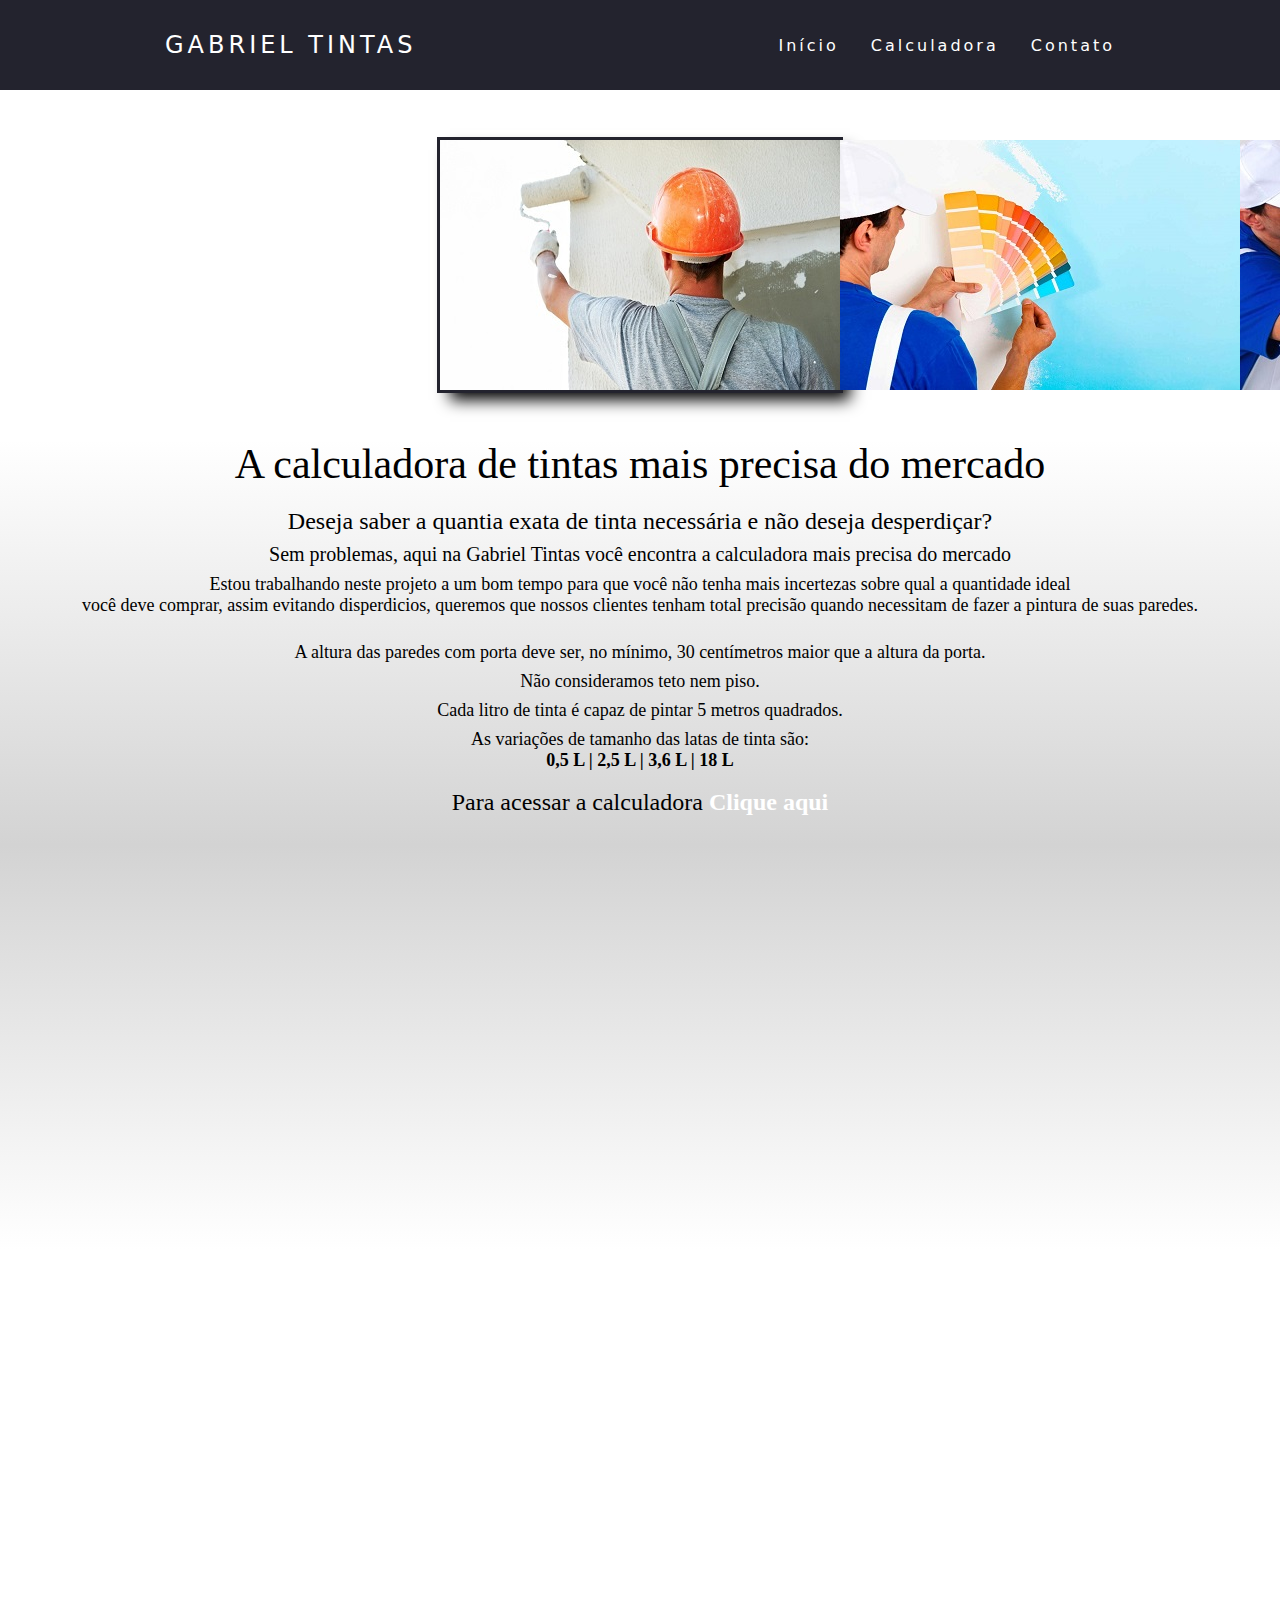
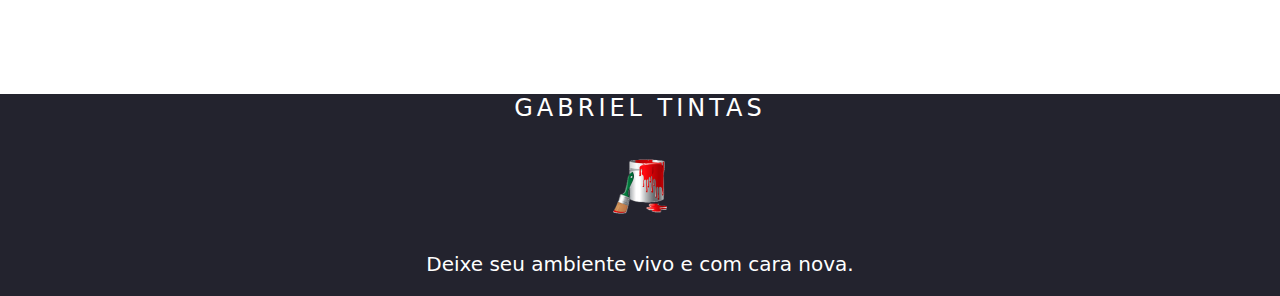
<file: index.html>
<!DOCTYPE html>
<html lang="pt-br">
  <head>
    <meta charset="UTF-8" />
    <meta http-equiv="X-UA-Compatible" content="IE=edge" />
    <meta name="viewport" content="width=device-width, initial-scale=1, minimum-scale=1">
    <title>Gabriel Tintas</title>
    <link rel="stylesheet" href="css/style.css" />
    <link rel="stylesheet" href="css/carrosel.css">
  </head>

  <body>
    <header>
      <nav>
        <a class="logo" href="index.html">Gabriel Tintas</a>
        <div class="mobile-menu">
          <div class="line1"></div>
          <div class="line2"></div>
          <div class="line3"></div>
        </div>
        <ul class="nav-list">
          <li><a href="index.html">Início</a></li>
          <li><a href="calculadora.html">Calculadora</a></li>
          <li><a href="formulario.html">Contato</a></li>
        </ul>
      </nav>
    </header>

    <div class="carrosel">
      <ul>
        <li>
          <img src="img/pintor1.jpg" alt="homem pintando parede de branco">
        </li>
        
        <li>
          <img src="img/pintor2.jpg" alt="homem escolhendo cor da parede">
        </li>
        
        <li>
          <img src="img/pintor3.jpg" alt="homem pintando parede de branco">
        </li>
        
        <li>
          <img src="img/pintor4.jpg" alt="parede pintada de verde">
        </li>
      </ul>
    </div>

    <main>
        <h1 class="apresentar-calc">A calculadora de tintas mais precisa do mercado</h1>
        <p class="baixoapresenta1">Deseja saber a quantia exata de tinta necessária e não deseja desperdiçar?</p>
        <p class="baixoapresenta2">Sem problemas, aqui na Gabriel Tintas você encontra a calculadora mais precisa do mercado</p>
        <p class="baixoapresenta3">Estou trabalhando neste projeto a um bom tempo para que você não tenha mais incertezas sobre qual a quantidade ideal<br> você deve comprar, assim evitando disperdicios, queremos que nossos clientes tenham total precisão quando necessitam de fazer a pintura de suas paredes.</p><br>
        <p class="baixoapresenta3">A altura das paredes com porta deve ser, no mínimo, 30 centímetros maior que a altura da porta.</p>
        <p class="baixoapresenta3">Não consideramos teto nem piso.</p>
        <p class="baixoapresenta3">Cada litro de tinta é capaz de pintar 5 metros quadrados.</p>
        <p class="baixoapresenta3">As variações de tamanho das latas de tinta são:<br>
           <strong>0,5 L | 2,5 L | 3,6 L | 18 L</strong></p><br>
        <p class="baixoapresenta1"> Para acessar a calculadora <strong><a href="calculadora.html">Clique aqui</a></strong></p>
      </main>
    
    <div class="videohome">
      <iframe width="560px" height="410px" src="https://www.youtube.com/embed/UdeZkJEv5xU" title="YouTube video player" frameborder="0" allow="accelerometer; autoplay; clipboard-write; encrypted-media; gyroscope; picture-in-picture" allowfullscreen></iframe>
    </div>
    <footer>
      <h3 class="escritafooter">Gabriel Tintas</h3>
      <img src="img/baldetinta.png" alt="imagem de balde de tinta">
      <p class="pfooter">Deixe seu ambiente vivo e com cara nova.</p>
    </footer>

    <script src="js/navbar.js"></script>
  </body>
</html>
</file>
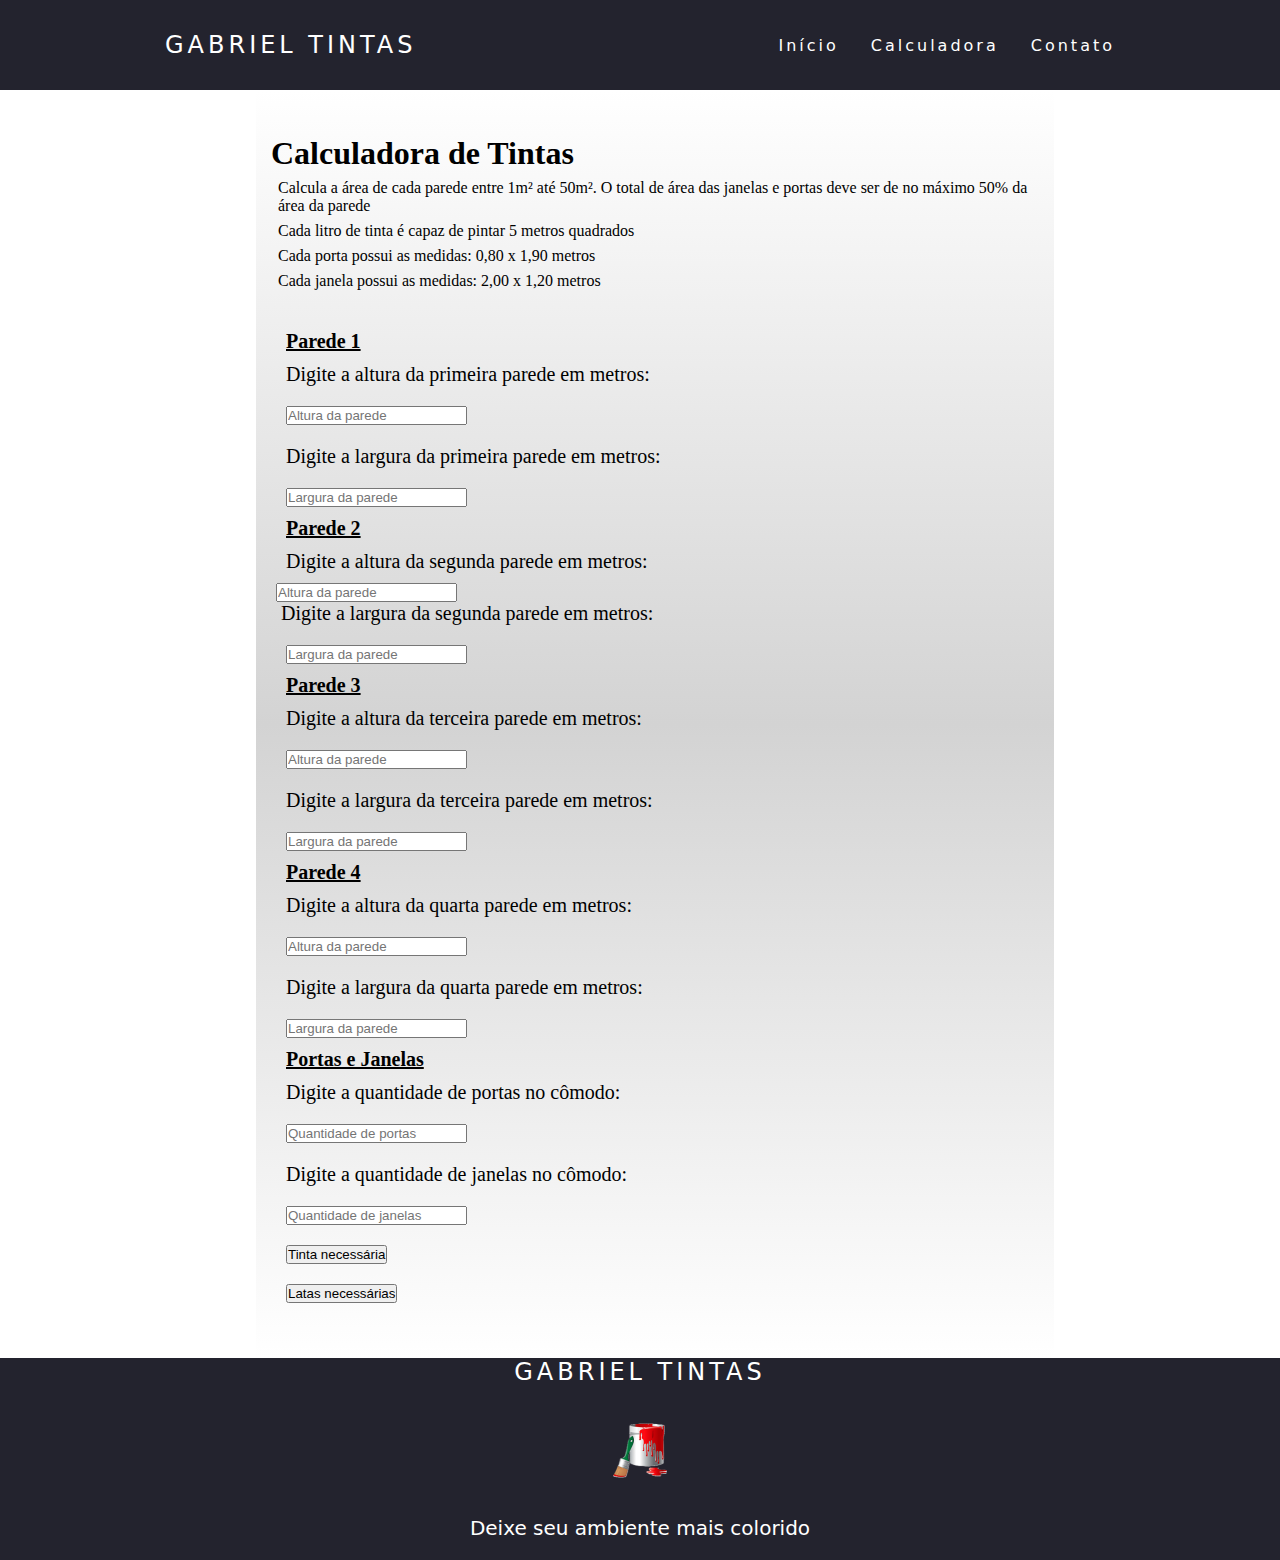
<file: calculadora.html>
<!DOCTYPE html>
<html lang="pt-br">
  <head>
    <meta charset="UTF-8" />
    <meta http-equiv="X-UA-Compatible" content="IE=edge" />
    <meta name="viewport" content="width=device-width, initial-scale=1, minimum-scale=1">
    <title>Gabriel Tintas</title>
    <link rel="stylesheet" href="css/style.css" />
  </head>

  <body>
    <header>
      <nav>
        <a class="logo" href="index.html">Gabriel Tintas</a>
        <div class="mobile-menu">
          <div class="line1"></div>
          <div class="line2"></div>
          <div class="line3"></div>
        </div>
        <ul class="nav-list">
          <li><a href="index.html">Início</a></li>
          <li><a href="calculadora.html">Calculadora</a></li>
          <li><a href="formulario.html">Contato</a></li>
        </ul>
      </nav>
    </header>

    <main class="main-calculadora">
      <div>
        <h1>Calculadora de Tintas</h1>
        <p class="explica-calc">Calcula a área de cada parede entre 1m² até 50m². O total de área das janelas e portas deve ser de no máximo 50% da área da parede</p>
        <p class="explica-calc">Cada litro de tinta é capaz de pintar 5 metros quadrados</p>
        <p class="explica-calc">Cada porta possui as medidas: 0,80 x 1,90 metros</p>
        <p class="explica-calc">Cada janela possui as medidas: 2,00 x 1,20 metros</p>
      </div>
      <form>
        <div class="input-p1">
          <span class="span-do-form">Parede 1</span>
          <label for="alturap1" class="espaco-dentro-form">Digite a altura da primeira parede em metros:</label>
          <input type="number" id="alturap1" name="altura" value="" placeholder="Altura da parede" class="espaco-dentro-form">

          <label for="largurap1" class="espaco-dentro-form">Digite a largura da primeira parede em metros:</label>
          <input type="number" id="largurap1" name="largura" value="" placeholder="Largura da parede" class="espaco-dentro-form" onkeyup="valida()">

        </div>

        <div class="input-p2">
          <span class="span-do-form">Parede 2</span>
          <label for="alturap2" class="espaco-dentro-form">Digite a altura da segunda parede em metros:</label>
          <input type="number" id="alturap2" name="altura" value="" placeholder="Altura da parede">
  
          <label for="largurap2">Digite a largura da segunda parede em metros:</label>
          <input type="number" id="largurap2" name="largura" value="" placeholder="Largura da parede" class="espaco-dentro-form" onkeyup="valida2()">

        </div>
      
        <div class="input-p3">
          <span class="span-do-form">Parede 3</span>
          <label for="alturap3" class="espaco-dentro-form">Digite a altura da terceira parede em metros:</label>
          <input type="number" id="alturap3" name="altura" value="" placeholder="Altura da parede" class="espaco-dentro-form">
  
          <label for="largurap3" class="espaco-dentro-form">Digite a largura da terceira parede em metros:</label>
          <input type="number" id="largurap3" name="largura" value="" placeholder="Largura da parede" class="espaco-dentro-form" onkeyup="valida3()">

        </div>

        <div class="input-p4">
          <span class="span-do-form">Parede 4</span>
          <label for="alturap4" class="espaco-dentro-form">Digite a altura da quarta parede em metros:</label>
          <input type="number" id="alturap4" name="altura" value="" placeholder="Altura da parede" class="espaco-dentro-form">
  
          <label for="largurap4" class="espaco-dentro-form">Digite a largura da quarta parede em metros:</label>
          <input type="number" id="largurap4" name="largura" value="" placeholder="Largura da parede" class="espaco-dentro-form" onkeyup="valida4()">
          
        </div>

        <span class="span-do-form">Portas e Janelas</span>
        <div class="quantas-portas">
          <label for="quantas-portas" class="espaco-dentro-form">Digite a quantidade de portas no cômodo:</label>
          <input type="number" id="quantas-portas" name="porta" value="" placeholder="Quantidade de portas" class="espaco-dentro-form" onkeyup="validaPorta()">
        </div>

        <div class="quantas-janelas">
          <label for="quantas-janelas" class="espaco-dentro-form">Digite a quantidade de janelas no cômodo:</label>
          <input type="number" id="quantas-janelas" name="janela" value="" placeholder="Quantidade de janelas" class="espaco-dentro-form" onkeyup="validaPJ()">
        </div>
        
        <button type="button" onclick="calcular()"  class="espaco-dentro-form">Tinta necessária</button>
        <div id="calculo"></div>
        <button type="button" onclick="mostrarLatas()" class="espaco-dentro-form">Latas necessárias</button>
        <div id="mostrar-latas"></div>

      </form>
        
    </main>

    <footer>
      <h3 class="escritafooter">Gabriel Tintas</h3>
      <img src="img/baldetinta.png" alt="imagem de balde de tinta">
      <p class="pfooter">Deixe seu ambiente mais colorido</p>
    </footer>

    <script src="js/calculadora.js"></script>
    <script src="js/navbar.js"></script>
  </body>
</html>
</file>
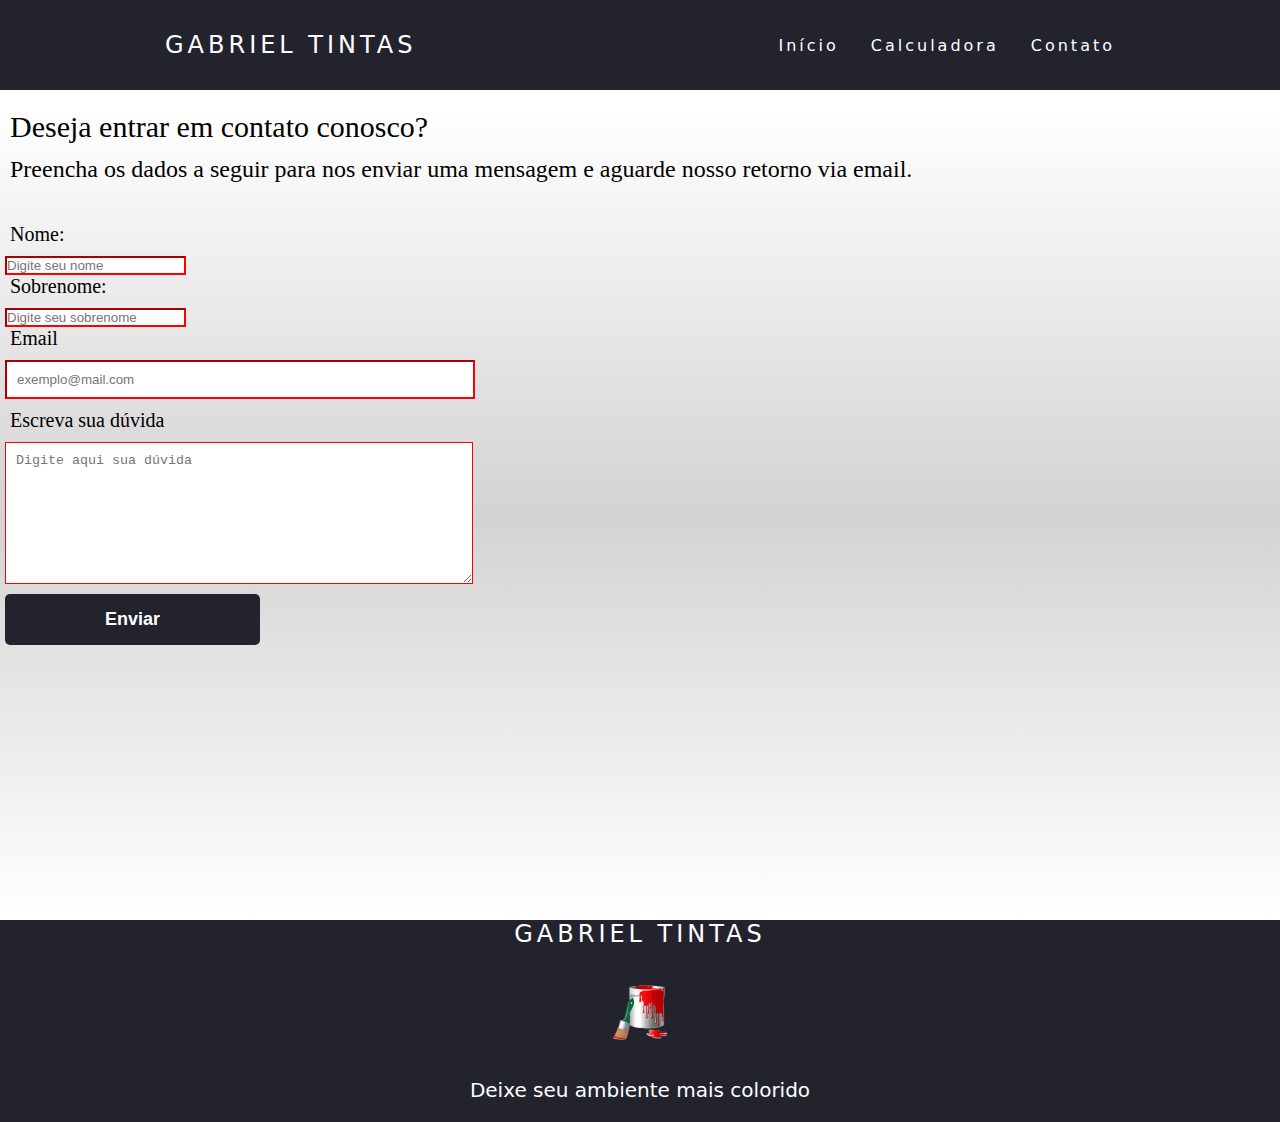
<file: formulario.html>
<!DOCTYPE html>
<html lang="pt-br">
  <head>
    <meta charset="UTF-8" />
    <meta http-equiv="X-UA-Compatible" content="IE=edge" />
    <meta name="viewport" content="width=device-width, initial-scale=1, minimum-scale=1">
    <title>Gabriel Tintas</title>
    <link rel="stylesheet" href="css/style.css" />
    <link rel="stylesheet" href="css/formulario.css">
  </head>

  <body>
    <header>
      <nav>
        <a class="logo" href="index.html">Gabriel Tintas</a>
        <div class="mobile-menu">
          <div class="line1"></div>
          <div class="line2"></div>
          <div class="line3"></div>
        </div>
        <ul class="nav-list">
          <li><a href="index.html">Início</a></li>
          <li><a href="calculadora.html">Calculadora</a></li>
          <li><a href="formulario.html">Contato</a></li>
        </ul>
      </nav>
    </header>

    <main class="mainform">
      <p class="entrar-contato">Deseja entrar em contato conosco?</p>
      <p class="instrucao-contato">Preencha os dados a seguir para nos enviar uma mensagem e aguarde nosso retorno via email.</p>
      <form method="get" action="receba_dados.php">
        <label for="nome">Nome: </label>
        <input type="text" name="nome" id="nome" required minlength="2" maxlength="35" placeholder="Digite seu nome" pattern="[a-zA-Z0-9]+">
        
        <label for="sobrenome">Sobrenome: </label>
        <input type="text" name="sobrenome" id="sobrenome" required minlength="2" maxlength="35" placeholder="Digite seu sobrenome">
        
        <label for="email">Email</label>
				<input type="email" id="email" class="input-padrao" required maxlength="60" placeholder="exemplo@mail.com">

				<label for="mensagem">Escreva sua dúvida</label>
				<textarea cols="50" rows="8" id="mensagem" class="input-padrao" minlength="10" required placeholder="Digite aqui sua dúvida"></textarea>

				<input type="submit" value="Enviar" class="enviar">

			</form>
        
    </main>

    <footer>
      <h3 class="escritafooter">Gabriel Tintas</h3>
      <img src="img/baldetinta.png" alt="imagem de balde de tinta">
      <p class="pfooter">Deixe seu ambiente mais colorido</p>
    </footer>

    <script src="js/navbar.js"></script>
  </body>
</html>
</file>
<file: css/style.css>
* {
    margin: 0;
    padding: 0;
  }
  
a {
    color: #fff;
    text-decoration: none;
    transition: 0.3s;
  }
  
a:hover {
    opacity: 0.8;
  }
  
  .logo {
    font-size: 24px;
    text-transform: uppercase;
    letter-spacing: 4px;
  }

  nav {
    display: flex;
    justify-content: space-around;
    align-items: center;
    font-family: system-ui, Helvetica, Arial, sans-serif;
    background: #23232e;
    height: 10vh;
    position : relative;
    z-index : 99;
  }
  
  main {
    height: 90vh;
    background: linear-gradient(white, lightgray, white)
  }
  
  .nav-list {
    list-style: none;
    display: flex;
  }
  
  .nav-list li {
    letter-spacing: 3px;
    margin-left: 32px;
  }
  
  .mobile-menu {
    display: none;
    cursor: pointer;
  }
  
  .mobile-menu div {
    width: 32px;
    height: 2px;
    background: #fff;
    margin: 8px;
  }
  
  @media (max-width: 999px) {
    body {
        overflow-x: hidden;
    }
    .nav-list {
      position: absolute;
      top: 8vh;
      right: 0;
      width: 50vw;
      height: 92vh;
      background: #23232e;
      flex-direction: column;
      align-items: center;
      justify-content: space-around;
      transform: translateX(100%);
    }
    .nav-list li {
      margin-left: 0;
      opacity: 0;
    }
    .mobile-menu {
      display: block;
    }
  }
  
  .nav-list.active {
    transform: translateX(0);
  }
  
  @keyframes navLinkFade {
    from {
      opacity: 0;
      transform: translateX(50px);
    }
    to {
      opacity: 1;
      transform: translateX(0);
    }
  }
  
  .mobile-menu.active .line1 {
    transform: rotate(-45deg) translate(-8px, 8px);
  }
  
  .mobile-menu.active .line2 {
    opacity: 0;
  }
  
  .mobile-menu.active .line3 {
    transform: rotate(45deg) translate(-5px, -7px);
  }
  
  .apresentar-calc{
    font-weight: normal;
    font-size: 42px;
    text-align: center;
    margin-top: 20px;
    margin-bottom: 20px;
  }
  
  .baixoapresenta1{
    font-size: 24px;
    text-align: center;
    margin-bottom: 8px;
    color: black !important; 
    
  }

  .baixoapresenta2{
    font-size: 20px;
    text-align: center;   
  }

  .baixoapresenta3{
    font-size: 18px;
    text-align: center;
    margin-top: 8px;
  }

  .titulocalc{
    font-weight: normal;
    font-size: 38px;
    margin-top: 20px;
    margin-bottom: 8px;
  }
  footer{
    background: #23232e;
    display: flex;
    flex-direction: column;
    align-items: center;  
  }

  .escritafooter{
    font-size: 24px;
    text-transform: uppercase;
    letter-spacing: 4px;
    font-family: system-ui, Helvetica, Arial, sans-serif;
    color: white;
    font-weight: normal;
  }

  .pfooter{
    font-size: 20px;
    color: white;
    font-family: system-ui, Helvetica, Arial, sans-serif;
    margin-bottom: 20px;
  }

.videohome{
  text-align: center;
  margin-bottom: 30px ;
}

.entrar-contato{
  font-weight: normal;
  font-size: 30px;
  margin-top: 20px;
  margin-bottom: 12px;
  margin-left: 10px;
}

.instrucao-contato{
  font-size: 24px;
  margin-bottom: 12px;
  margin-left: 10px;
}
form{
	margin: 40px 0 0 5px;
}
form label{
	display: block;
	font-size: 20px;
	margin: 0 0 10px 5px;
}
.input-padrao{
	display: block;
	margin: 0 0 10px;
	padding: 10px 10px;
	width: 35%;
}
.enviar{
	width: 20%;
	padding: 15px 0;
	background: #23232e;
	color: white;
	font-weight: bold;
	font-size: 18px;
	border: none;
	border-radius: 5px;
	transition: 1s all;
	cursor: pointer;
}

.enviar:hover {
	background: black;
}

.main-calculadora{
  width: 60%; 
  margin-left: 20%;
  padding: 45px 15px;
  height: auto;
 
}
.explica-calc{
  margin: 7px;
}
.span-do-form{
  margin: 10px;
  font-size: 20px;
  font-weight: bold;
  text-decoration: underline;
}

.espaco-dentro-form{
  margin: 10px;
}
</file>
<file: css/carrosel.css>
*{
    margin: 0;
    padding: 0;
}

.carrosel{
    width: 400px;
    height: 250px;
    outline: 3px solid #23232e;
    margin: 50px auto;
    box-shadow: 10px 10px 15px ;
}

.carrosel ul{
    display: flex;
    list-style: none;
    width: 1600px;
    height: 250px;
}

.carrosel li{
    position: relative;
    animation: slide 15s infinite ease-out;
}

@keyframes slide{
    0%{left: 0px}
    15%{left: 0px;}
    30%{left: -400px}
    45%{left: -400px;}
    60%{left: -800px}
    75%{left: -800px;}
    90%{left: -1200px;}
    95%{left: -1200px;}
    100%{left: 0px;}
}
</file>
<file: css/formulario.css>
input:invalid, textarea:invalid{
    border-color: red;
}

input:valid, textarea:valid{
    border-color: green;
}
</file>
